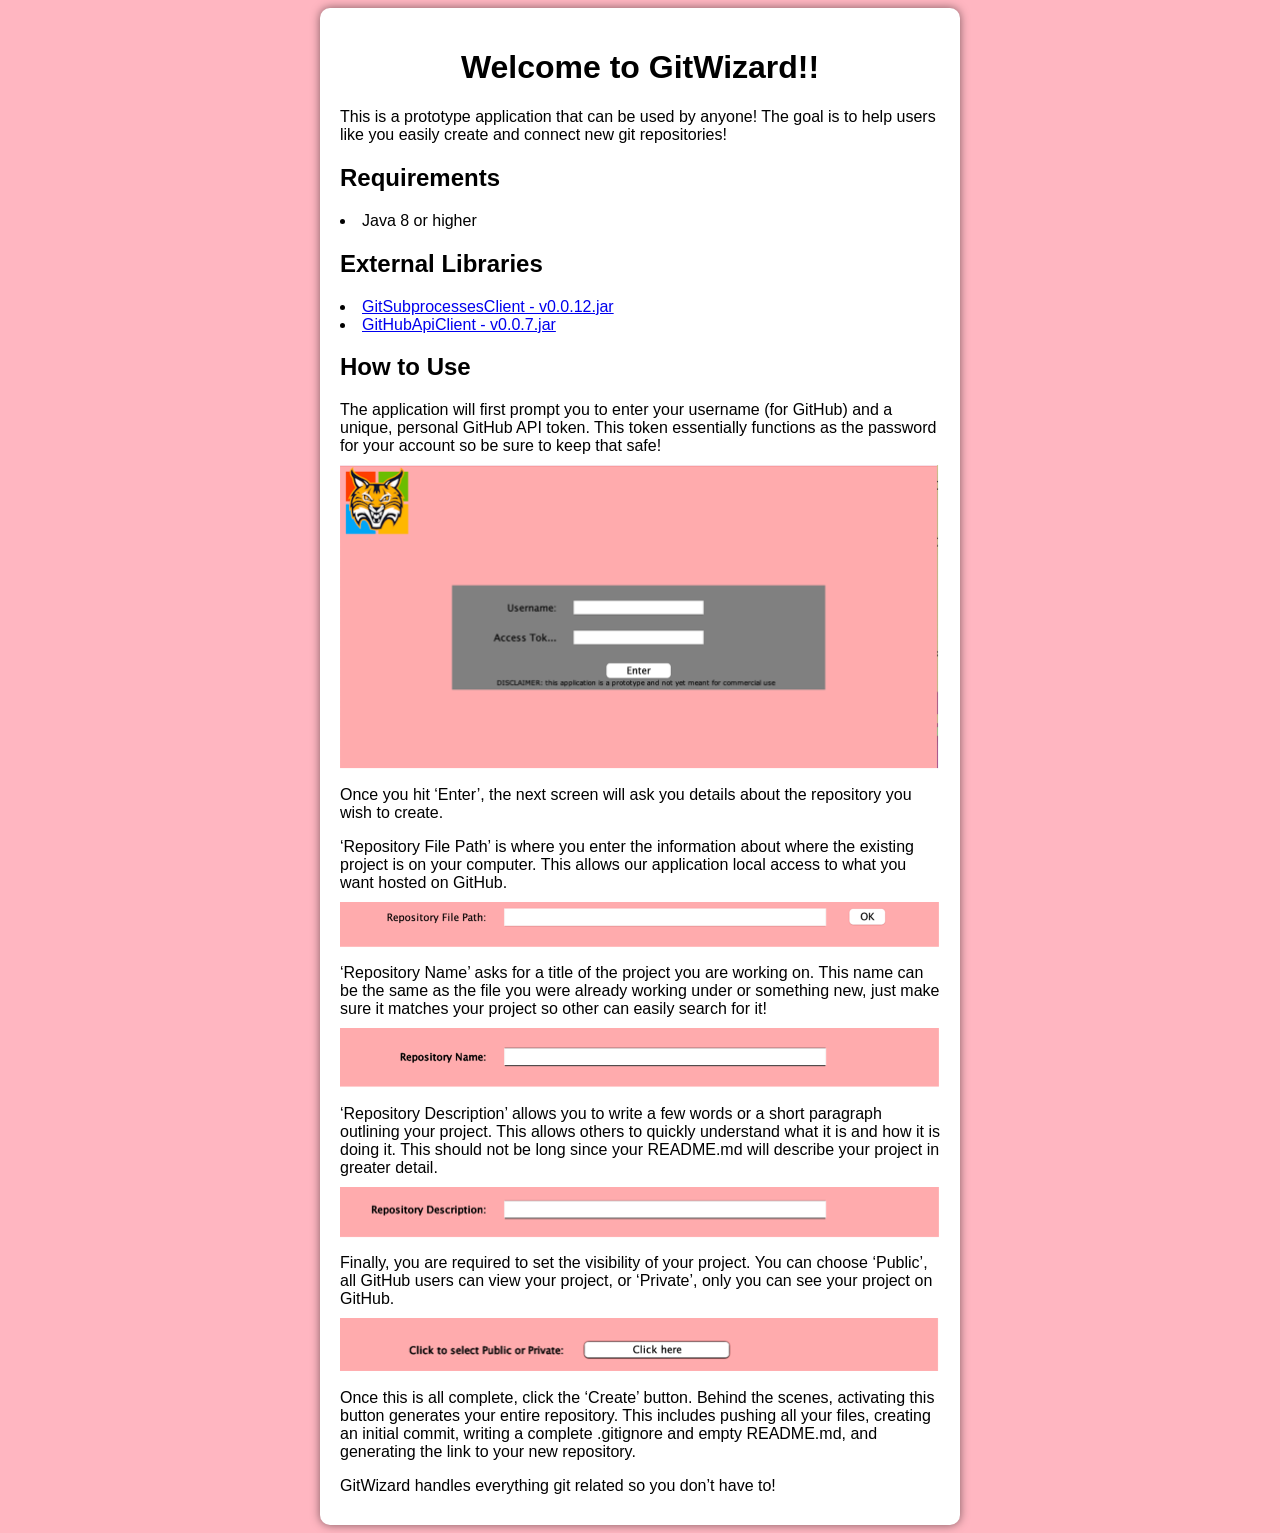
<file: docs/index.html>
<html>
<head>
    <meta charset="UTF-8">
    <meta name="viewport" content="width=device-width, initial-scale=1.0">
    <title>Welcome to GitWizard!!</title>
    <link rel="stylesheet" href="styles.css">
</head>
<body>
    <div class="container">
        <h1>Welcome to GitWizard!!</h1>
        <p>This is a prototype application that can be used by anyone! The goal is to help users like you easily create and connect new git repositories!</p>
        
        <h2>Requirements</h2>
        <li>Java 8 or higher</li>
        <h2>External Libraries</h2>
        <li><a href="https://github.com/CSC109/GitSubprocessClient?tab=readme-ov-file">GitSubprocessesClient - v0.0.12.jar</a></li>
        <li><a href="https://github.com/CSC109/GitSubprocessClient?tab=readme-ov-file">GitHubApiClient - v0.0.7.jar</a></li>

        <h2>How to Use</h2>
        <p>The application will first prompt you to enter your username (for GitHub) and a unique, personal GitHub API token. This token essentially functions as the password for your account so be sure to keep that safe!</p>
        <img src="homescreen.png" alt="homescreen" width="600">
        <p>Once you hit ‘Enter’, the next screen will ask you details about the repository you wish to create.</p>
        <p>‘Repository File Path’ is where you enter the information about where the existing project is on your computer. This allows our application local access to what you want hosted on GitHub.</p>
        <img src="filepath.png" alt="file path" width="600">
        <p>‘Repository Name’ asks for a title of the project you are working on. This name can be the same as the file you were already working under or something new, just make sure it matches your project so other can easily search for it!</p>
        <img src="reponame.png" alt="reponame" width="600">
        <p>‘Repository Description’ allows you to write a few words or a short paragraph outlining your project. This allows others to quickly understand what it is and how it is doing it. This should not be long since your README.md will describe your project in greater detail.</p>
        <img src="repodescription.png" alt="repodescription" width="600">
        <p>Finally, you are required to set the visibility of your project. You can choose ‘Public’, all GitHub users can view your project, or ‘Private’, only you can see your project on GitHub.</p>
        <img src="visibility.png" alt="visibility" width="600">
        <p>Once this is all complete, click the ‘Create’ button. Behind the scenes, activating this button generates your entire repository. This includes pushing all your files, creating an initial commit, writing a complete .gitignore and empty README.md, and generating the link to your new repository.</p>
        <p>GitWizard handles everything git related so you don’t have to!</p>
    </div>
</body>
</html>
</file>
<file: docs/styles.css>
body {
    background-color: #FFB6C1;
    font-family: Arial, sans-serif;
}
.container {
    margin: 0 auto;
    padding: 20px;
    max-width: 600px;
    background-color: #FFFFFF;
    border-radius: 10px;
    box-shadow: 0px 0px 10px 0px rgba(0,0,0,0.5);
}
h1 {
    text-align: center;
}
p {
    margin-bottom: 10px;
}
label {
    display: block;
    margin-bottom: 5px;
}
</file>
